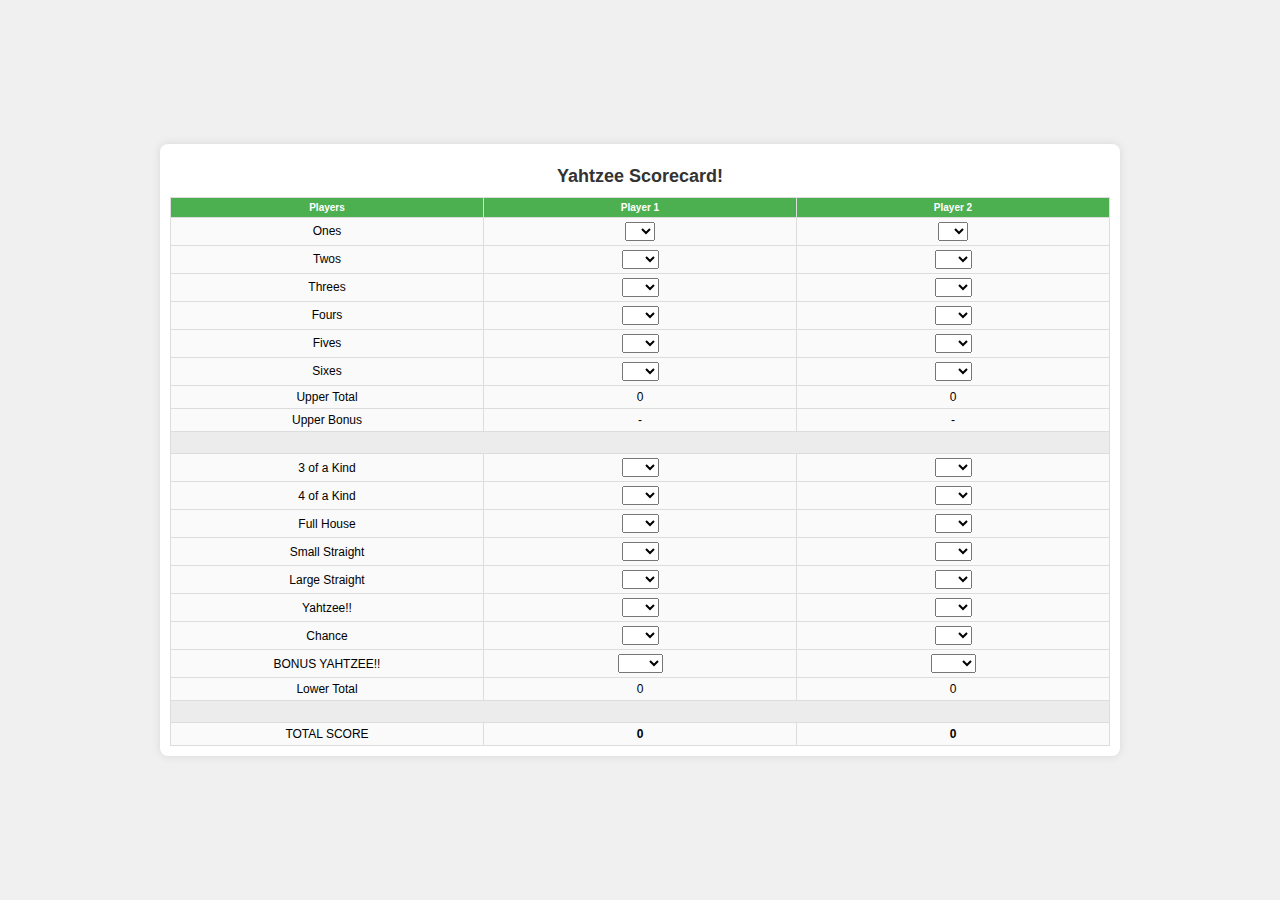
<file: index.html>
<!DOCTYPE html>
<html lang="en">
<head>
    <meta charset="UTF-8">
    <meta name="viewport" content="width=device-width, initial-scale=1.0">
    <title>Stylish Compact Table</title>
    <link rel="stylesheet" href="yahtzee.css">
    <script src="yahtzee.js"></script>
</head>
<body>
    <div class="container">
        <h1>Yahtzee Scorecard!</h1>
        <table id="myTable">
            <thead>
                <tr>
                    <th>Players</th>
                    <th>Player 1</th>
                    <th>Player 2</th>
                </tr>
            </thead>
            <tbody>
                <!-- 24 Rows -->
                <tr>
                    <td class="scoretype">Ones</td>
                    <td>
                        <select name="entry1-1">
                        <option value="">  </option>
                        <option value="blank">-</option>
                        <option value="1">1</option>
                        <option value="2">2</option>
                        <option value="3">3</option>
                        <option value="4">4</option>
                        <option value="5">5</option>
                 </select>
                </td>
                    <td>
                        <select name="entry2-1">
                        <option value="">  </option>
                        <option value="blank">-</option>
                        <option value="1">1</option>
                        <option value="2">2</option>
                        <option value="3">3</option>
                        <option value="4">4</option>
                        <option value="5">5</option>
                 </select>
                </td>
                </tr>
                <tr>
                    <td class="scoretype">Twos</td>
                    <td>
                        <select name="entry1-2">
                        <option value="">  </option>
                        <option value="blank">-</option>
                        <option value="2">2</option>
                        <option value="4">4</option>
                        <option value="6">6</option>
                        <option value="8">8</option>
                        <option value="10">10</option>
                 </select>
                </td>
                    <td>
                        <select name="entry2-2">
                        <option value="">  </option>
                        <option value="blank">-</option>
                        <option value="2">2</option>
                        <option value="4">4</option>
                        <option value="6">6</option>
                        <option value="8">8</option>
                        <option value="10">10</option>
                 </select>
                </td>
                </tr>
                <tr>
                    <td class="scoretype">Threes</td>
                    <td>
                        <select name="entry1-3">
                        <option value="">  </option>
                        <option value="blank">-</option>
                        <option value="3">3</option>
                        <option value="6">6</option>
                        <option value="9">9</option>
                        <option value="12">12</option>
                        <option value="15">15</option>
                 </select>
                </td>
                    <td>
                        <select name="entry2-3">
                        <option value="">  </option>
                        <option value="blank">-</option>
                        <option value="3">3</option>
                        <option value="6">6</option>
                        <option value="9">9</option>
                        <option value="12">12</option>
                        <option value="15">15</option>
                 </select>
                </td>
                </tr>
                <tr>
                    <td class="scoretype">Fours</td>
                    <td>
                        <select name="entry1-4">
                        <option value="">  </option>
                        <option value="blank">-</option>
                        <option value="4">4</option>
                        <option value="8">8</option>
                        <option value="12">12</option>
                        <option value="16">16</option>
                        <option value="20">20</option>
                 </select>
                </td>
                    <td>
                        <select name="entry2-4">
                        <option value="">  </option>
                        <option value="blank">-</option>
                        <option value="4">4</option>
                        <option value="8">8</option>
                        <option value="12">12</option>
                        <option value="16">16</option>
                        <option value="20">20</option>
                 </select>
                </tr>
                <tr>
                    <td class="scoretype">Fives</td>
                    <td>
                        <select name="entry1-5">
                        <option value="">  </option>
                        <option value="blank">-</option>
                        <option value="5">5</option>
                        <option value="10">10</option>
                        <option value="15">15</option>
                        <option value="20">20</option>
                        <option value="25">25</option>
                 </select>
                </td>
                    <td>
                        <select name="entry2-5">
                        <option value="">  </option>
                        <option value="blank">-</option>
                        <option value="5">5</option>
                        <option value="10">10</option>
                        <option value="15">15</option>
                        <option value="20">20</option>
                        <option value="25">25</option>
                 </select>
                </tr>
                <tr>
                    <td class="scoretype">Sixes</td>
                    <td>
                    <select name="entry1-6">
                        <option value="">  </option>
                        <option value="blank">-</option>
                        <option value="6">6</option>
                        <option value="12">12</option>
                        <option value="18">18</option>
                        <option value="24">24</option>
                        <option value="30">30</option>
                 </select>
                </td>
                    <td>
                        <select name="entry2-6">
                        <option value="">  </option>
                        <option value="blank">-</option>
                        <option value="6">6</option>
                        <option value="12">12</option>
                        <option value="18">18</option>
                        <option value="24">24</option>
                        <option value="30">30</option>
                 </select>
                 </td>
                </tr>
                <tr>
                    <td class="scoretype">Upper Total</td>
                    <td class="cpu" id="ut1"></td>
                    <td class="cpu" id="ut2"></td>
                </tr>
                <tr>
                    <td class="scoretype">Upper Bonus</td>
                    <td class="cpu" id="ub1"></td>
                    <td class="cpu" id="ub2"></td>
                </tr>
                <tr>
                    <td class="blankrow" colspan="3"></td>
                </tr>
                <tr>
                    <td class="scoretype">3 of a Kind</td>
                    <td><select name="entry1-7">
                        <option value="">  </option>
                        <option value="blank">-</option>
                        <option value="3">3</option>
                        <option value="6">6</option>
                        <option value="12">12</option>
                        <option value="15">15</option>
                        <option value="18">18</option>
                        </select>
                        </td>
                    <td><select name="entry2-7">
                        <option value="">  </option>
                        <option value="blank">-</option>
                        <option value="3">3</option>
                        <option value="6">6</option>
                        <option value="12">12</option>
                        <option value="15">15</option>
                        <option value="18">18</option>
                        </select>
                    </td>
                </tr>
                <tr>
                    <td class="scoretype">4 of a Kind</td>
                    <td><select name="entry1-8">
                        <option value="">  </option>
                        <option value="blank">-</option>
                        <option value="4">4</option>
                        <option value="8">8</option>
                        <option value="12">12</option>
                        <option value="16">16</option>
                        <option value="20">20</option>
                        <option value="24">24</option>
                    </select>
                </td>
                    <td><select name="entry2-8">
                        <option value="">  </option>
                        <option value="blank">-</option>
                        <option value="4">4</option>
                        <option value="8">8</option>
                        <option value="16">16</option>
                        <option value="20">20</option>
                        <option value="24">24</option>
                        </select>
                        </td>
                </tr>
                <tr>
                    <td class="scoretype">Full House</td>
                    <td><select name="entry1-9">
                        <option value="">  </option>
                        <option value="blank">-</option>
                        <option value="25">25</option>
                    </select>
                </td>
                    <td><select name="entry2-9">
                        <option value="">  </option>
                        <option value="blank">-</option>
                        <option value="25">25</option>
                    </select>
                </td>
                </tr>
                <tr>
                    <td class="scoretype">Small Straight</td>
                    <td><select name="entry1-10">
                        <option value="">  </option>
                        <option value="blank">-</option>
                        <option value="30">30</option>
                    </select>
                </td>
                    <td><select name="entry2-10">
                        <option value="">  </option>
                        <option value="blank">-</option>
                        <option value="30">30</option>
                    </select>
                </td>
                </tr>
                <tr>
                    <td class="scoretype">Large Straight</td>
                    <td><select name="entry1-11">
                        <option value="">  </option>
                        <option value="blank">-</option>
                        <option value="40">40</option>
                    </select>
                </td>
                    <td><select name="entry2-11">
                        <option value="">  </option>
                        <option value="blank">-</option>
                        <option value="40">40</option>
                    </select>
                </td>
                </tr>
                <tr>
                    <td class="scoretype">Yahtzee!!</td>
                    <td><select name="entry1-12">
                        <option value="">  </option>
                        <option value="blank">-</option>
                        <option value="50">50</option>
                    </select>
                </td>
                    <td><select name="entry2-12">
                        <option value="">  </option>
                        <option value="blank">-</option>
                        <option value="50">50</option>
                    </select>
                </td>
                </tr>
                <tr>
                    <td class="scoretype">Chance</td>
                    <td><select name="entry1-13">
                        <option value="">  </option>
                        <option value="blank">-</option>
                        <option value="5">5</option>
                        <option value="6">6</option>
                        <option value="7">7</option>
                        <option value="8">8</option>
                        <option value="9">9</option>
                        <option value="10">10</option>
                        <option value="11">11</option>
                        <option value="12">12</option>
                        <option value="13">13</option>
                        <option value="14">14</option>
                        <option value="15">15</option>
                        <option value="16">16</option>
                        <option value="17">17</option>
                        <option value="18">18</option>
                        <option value="19">19</option>
                        <option value="20">20</option>
                        <option value="21">21</option>
                        <option value="22">22</option>
                        <option value="23">23</option>
                        <option value="24">24</option>
                        <option value="25">25</option>
                        <option value="26">26</option>
                        <option value="27">27</option>
                        <option value="28">28</option>
                        <option value="29">29</option>
                        <option value="30">30</option>
                    </select>
                    </td>
                    <td><select name="entry2-13">
                        <option value="">  </option>
                        <option value="blank">-</option>
                        <option value="5">5</option>
                        <option value="6">6</option>
                        <option value="7">7</option>
                        <option value="8">8</option>
                        <option value="9">9</option>
                        <option value="10">10</option>
                        <option value="11">11</option>
                        <option value="12">12</option>
                        <option value="13">13</option>
                        <option value="14">14</option>
                        <option value="15">15</option>
                        <option value="16">16</option>
                        <option value="17">17</option>
                        <option value="18">18</option>
                        <option value="19">19</option>
                        <option value="20">20</option>
                        <option value="21">21</option>
                        <option value="22">22</option>
                        <option value="23">23</option>
                        <option value="24">24</option>
                        <option value="25">25</option>
                        <option value="26">26</option>
                        <option value="27">27</option>
                        <option value="28">28</option>
                        <option value="29">29</option>
                        <option value="30">30</option>
                        </select>
                    </td>
                </tr>
                <tr>
                    <td class="scoretype">BONUS YAHTZEE!!</td>
                    <td><select name="entry1-14">
                        <option value="">  </option>
                        <option value="blank">-</option>
                        <option value="100">100</option>
                    </select>
                </td>
                    <td><select name="entry2-14">
                        <option value="">  </option>
                        <option value="blank">-</option>
                        <option value="100">100</option>
                    </select>
                </td>
                </tr>
                <tr>
                    <td class="scoretype">Lower Total</td>
                    <td class="cpu" id="lt1"></td>
                    <td class="cpu" id="lt2"></td>
                </tr>
                <tr>
                    <td class="blankrow" colspan="3"></td>
                </tr>
                <tr>
                    <td class="scoretype">TOTAL SCORE</td>
                    <td class="cpu totalscore" id="ts1"></td>
                    <td class="cpu totalscore" id="ts2"></td>
                </tr>
            </tbody>
        </table>
    </div>
</body>
</html>
</file>
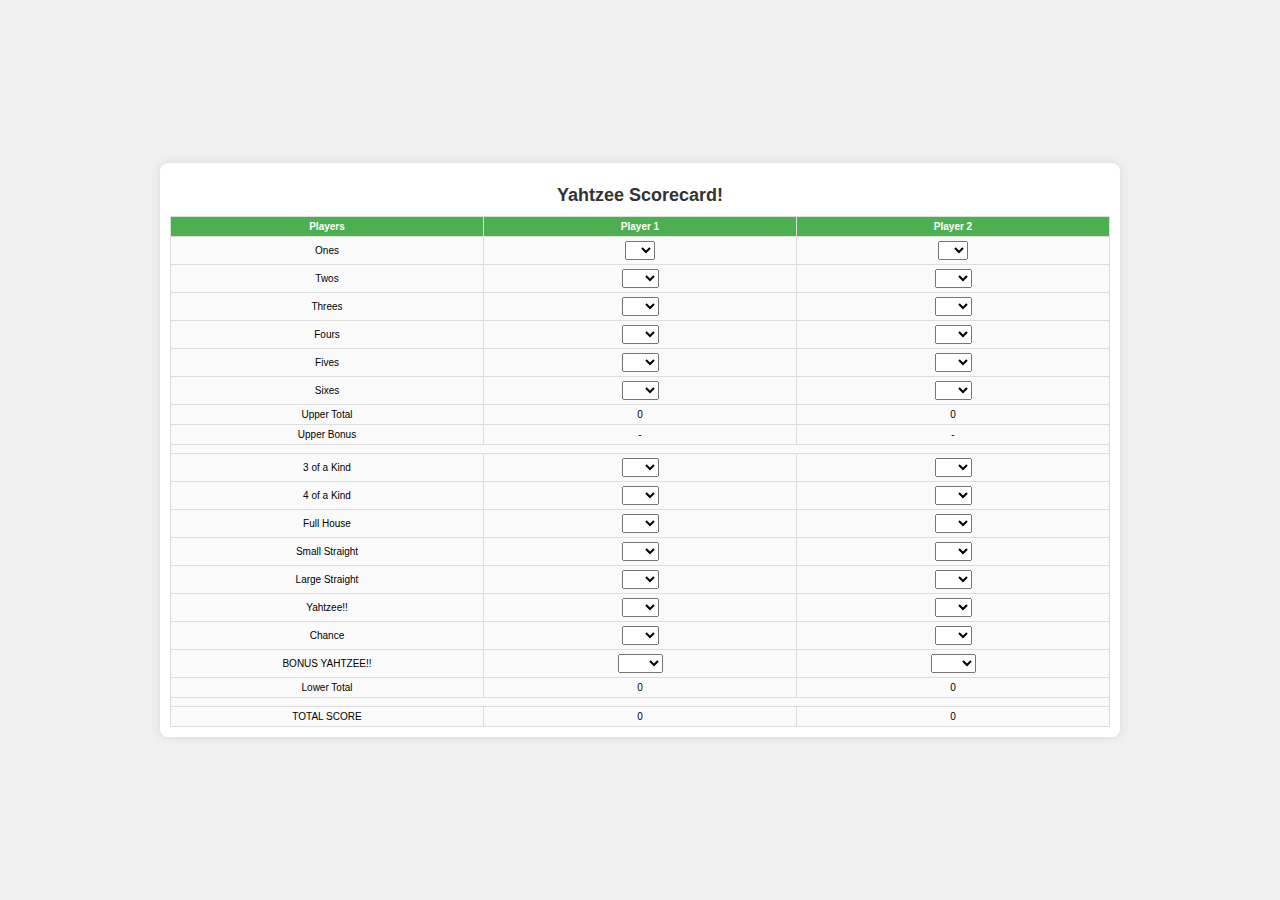
<file: yahtzee.html>
<!DOCTYPE html>
<html lang="en">
<head>
    <meta charset="UTF-8">
    <meta name="viewport" content="width=device-width, initial-scale=1.0">
    <title>Stylish Compact Table</title>
    <link rel="stylesheet" href="/yahtzee.css">
    <script src="/yahtzee.js"></script>
</head>
<body>
    <div class="container">
        <h1>Yahtzee Scorecard!</h1>
        <table id="myTable">
            <thead>
                <tr>
                    <th>Players</th>
                    <th>Player 1</th>
                    <th>Player 2</th>
                </tr>
            </thead>
            <tbody>
                <!-- 24 Rows -->
                <tr>
                    <td>Ones</td>
                    <td>
                        <select name="entry1-1">
                        <option value="">  </option>
                        <option value="blank">-</option>
                        <option value="1">1</option>
                        <option value="2">2</option>
                        <option value="3">3</option>
                        <option value="4">4</option>
                        <option value="5">5</option>
                 </select>
                </td>
                    <td>
                        <select name="entry2-1">
                        <option value="">  </option>
                        <option value="blank">-</option>
                        <option value="1">1</option>
                        <option value="2">2</option>
                        <option value="3">3</option>
                        <option value="4">4</option>
                        <option value="5">5</option>
                 </select>
                </td>
                </tr>
                <tr>
                    <td>Twos</td>
                    <td>
                        <select name="entry1-2">
                        <option value="">  </option>
                        <option value="blank">-</option>
                        <option value="2">2</option>
                        <option value="4">4</option>
                        <option value="6">6</option>
                        <option value="8">8</option>
                        <option value="10">10</option>
                 </select>
                </td>
                    <td>
                        <select name="entry2-2">
                        <option value="">  </option>
                        <option value="blank">-</option>
                        <option value="2">2</option>
                        <option value="4">4</option>
                        <option value="6">6</option>
                        <option value="8">8</option>
                        <option value="10">10</option>
                 </select>
                </td>
                </tr>
                <tr>
                    <td>Threes</td>
                    <td>
                        <select name="entry1-3">
                        <option value="">  </option>
                        <option value="blank">-</option>
                        <option value="3">3</option>
                        <option value="6">6</option>
                        <option value="9">9</option>
                        <option value="12">12</option>
                        <option value="15">15</option>
                 </select>
                </td>
                    <td>
                        <select name="entry2-3">
                        <option value="">  </option>
                        <option value="blank">-</option>
                        <option value="3">3</option>
                        <option value="6">6</option>
                        <option value="9">9</option>
                        <option value="12">12</option>
                        <option value="15">15</option>
                 </select>
                </td>
                </tr>
                <tr>
                    <td>Fours</td>
                    <td>
                        <select name="entry1-4">
                        <option value="">  </option>
                        <option value="blank">-</option>
                        <option value="4">4</option>
                        <option value="8">8</option>
                        <option value="12">12</option>
                        <option value="16">16</option>
                        <option value="20">20</option>
                 </select>
                </td>
                    <td>
                        <select name="entry2-4">
                        <option value="">  </option>
                        <option value="blank">-</option>
                        <option value="4">4</option>
                        <option value="8">8</option>
                        <option value="12">12</option>
                        <option value="16">16</option>
                        <option value="20">20</option>
                 </select>
                </tr>
                <tr>
                    <td>Fives</td>
                    <td>
                        <select name="entry1-5">
                        <option value="">  </option>
                        <option value="blank">-</option>
                        <option value="5">5</option>
                        <option value="10">10</option>
                        <option value="15">15</option>
                        <option value="20">20</option>
                        <option value="25">25</option>
                 </select>
                </td>
                    <td>
                        <select name="entry2-5">
                        <option value="">  </option>
                        <option value="blank">-</option>
                        <option value="5">5</option>
                        <option value="10">10</option>
                        <option value="15">15</option>
                        <option value="20">20</option>
                        <option value="25">25</option>
                 </select>
                </tr>
                <tr>
                    <td>Sixes</td>
                    <td>
                    <select name="entry1-6">
                        <option value="">  </option>
                        <option value="blank">-</option>
                        <option value="6">6</option>
                        <option value="12">12</option>
                        <option value="18">18</option>
                        <option value="24">24</option>
                        <option value="30">30</option>
                 </select>
                </td>
                    <td>
                        <select name="entry2-6">
                        <option value="">  </option>
                        <option value="blank">-</option>
                        <option value="6">6</option>
                        <option value="12">12</option>
                        <option value="18">18</option>
                        <option value="24">24</option>
                        <option value="30">30</option>
                 </select>
                 </td>
                </tr>
                <tr>
                    <td>Upper Total</td>
                    <td id="ut1"></td>
                    <td id="ut2"></td>
                </tr>
                <tr>
                    <td>Upper Bonus</td>
                    <td id="ub1"></td>
                    <td id="ub2"></td>
                </tr>
                <tr>
                    <td colspan="3"></td>
                </tr>
                <tr>
                    <td>3 of a Kind</td>
                    <td><select name="entry1-7">
                        <option value="">  </option>
                        <option value="blank">-</option>
                        <option value="3">3</option>
                        <option value="6">6</option>
                        <option value="12">12</option>
                        <option value="15">15</option>
                        <option value="18">18</option>
                        </select>
                        </td>
                    <td><select name="entry2-7">
                        <option value="">  </option>
                        <option value="blank">-</option>
                        <option value="3">3</option>
                        <option value="6">6</option>
                        <option value="12">12</option>
                        <option value="15">15</option>
                        <option value="18">18</option>
                        </select>
                    </td>
                </tr>
                <tr>
                    <td>4 of a Kind</td>
                    <td><select name="entry1-8">
                        <option value="">  </option>
                        <option value="blank">-</option>
                        <option value="4">4</option>
                        <option value="8">8</option>
                        <option value="16">16</option>
                        <option value="20">20</option>
                        <option value="24">24</option>
                    </select>
                </td>
                    <td><select name="entry2-8">
                        <option value="">  </option>
                        <option value="blank">-</option>
                        <option value="4">4</option>
                        <option value="8">8</option>
                        <option value="16">16</option>
                        <option value="20">20</option>
                        <option value="24">24</option>
                        </select>
                        </td>
                </tr>
                <tr>
                    <td>Full House</td>
                    <td><select name="entry1-9">
                        <option value="">  </option>
                        <option value="blank">-</option>
                        <option value="25">25</option>
                    </select>
                </td>
                    <td><select name="entry2-9">
                        <option value="">  </option>
                        <option value="blank">-</option>
                        <option value="25">25</option>
                    </select>
                </td>
                </tr>
                <tr>
                    <td>Small Straight</td>
                    <td><select name="entry1-10">
                        <option value="">  </option>
                        <option value="blank">-</option>
                        <option value="30">30</option>
                    </select>
                </td>
                    <td><select name="entry2-10">
                        <option value="">  </option>
                        <option value="blank">-</option>
                        <option value="30">30</option>
                    </select>
                </td>
                </tr>
                <tr>
                    <td>Large Straight</td>
                    <td><select name="entry1-11">
                        <option value="">  </option>
                        <option value="blank">-</option>
                        <option value="40">40</option>
                    </select>
                </td>
                    <td><select name="entry2-11">
                        <option value="">  </option>
                        <option value="blank">-</option>
                        <option value="40">40</option>
                    </select>
                </td>
                </tr>
                <tr>
                    <td>Yahtzee!!</td>
                    <td><select name="entry1-12">
                        <option value="">  </option>
                        <option value="blank">-</option>
                        <option value="50">50</option>
                    </select>
                </td>
                    <td><select name="entry2-12">
                        <option value="">  </option>
                        <option value="blank">-</option>
                        <option value="50">50</option>
                    </select>
                </td>
                </tr>
                <tr>
                    <td>Chance</td>
                    <td><select name="entry1-13">
                        <option value="">  </option>
                        <option value="blank">-</option>
                        <option value="5">5</option>
                        <option value="6">6</option>
                        <option value="7">7</option>
                        <option value="8">8</option>
                        <option value="9">9</option>
                        <option value="10">10</option>
                        <option value="11">11</option>
                        <option value="12">12</option>
                        <option value="13">13</option>
                        <option value="14">14</option>
                        <option value="15">15</option>
                        <option value="16">16</option>
                        <option value="17">17</option>
                        <option value="18">18</option>
                        <option value="19">19</option>
                        <option value="20">20</option>
                        <option value="21">21</option>
                        <option value="22">22</option>
                        <option value="23">23</option>
                        <option value="24">24</option>
                        <option value="25">25</option>
                        <option value="26">26</option>
                        <option value="27">27</option>
                        <option value="28">28</option>
                        <option value="29">29</option>
                        <option value="30">30</option>
                    </select>
                    </td>
                    <td><select name="entry2-13">
                        <option value="">  </option>
                        <option value="blank">-</option>
                        <option value="5">5</option>
                        <option value="6">6</option>
                        <option value="7">7</option>
                        <option value="8">8</option>
                        <option value="9">9</option>
                        <option value="10">10</option>
                        <option value="11">11</option>
                        <option value="12">12</option>
                        <option value="13">13</option>
                        <option value="14">14</option>
                        <option value="15">15</option>
                        <option value="16">16</option>
                        <option value="17">17</option>
                        <option value="18">18</option>
                        <option value="19">19</option>
                        <option value="20">20</option>
                        <option value="21">21</option>
                        <option value="22">22</option>
                        <option value="23">23</option>
                        <option value="24">24</option>
                        <option value="25">25</option>
                        <option value="26">26</option>
                        <option value="27">27</option>
                        <option value="28">28</option>
                        <option value="29">29</option>
                        <option value="30">30</option>
                        </select>
                    </td>
                </tr>
                <tr>
                    <td>BONUS YAHTZEE!!</td>
                    <td><select name="entry1-14">
                        <option value="">  </option>
                        <option value="blank">-</option>
                        <option value="100">100</option>
                    </select>
                </td>
                    <td><select name="entry2-14">
                        <option value="">  </option>
                        <option value="blank">-</option>
                        <option value="100">100</option>
                    </select>
                </td>
                </tr>
                <tr>
                    <td>Lower Total</td>
                    <td id="lt1"></td>
                    <td id="lt2"></td>
                </tr>
                <tr>
                    <td colspan="3"></td>
                </tr>
                <tr>
                    <td>TOTAL SCORE</td>
                    <td id="ts1"></td>
                    <td id="ts2"></td>
                </tr>
            </tbody>
        </table>
    </div>
</body>
</html>
</file>
<file: yahtzee.css>
body {
    font-family: Arial, sans-serif;
    margin: 0;
    padding: 0;
    display: flex;
    justify-content: center;
    align-items: center;
    height: 100vh;
    background-color: #f0f0f0;
}

/* Base container styles */
.container {
    width: 75%;
    max-width: 100%;
    padding: 10px;
    background-color: white;
    box-shadow: 0 0 10px rgba(0, 0, 0, 0.1);
    border-radius: 8px;
    box-sizing: border-box;
    overflow: auto;
    text-align: center;
}

/* Mobile-specific styles */
@media (max-width: 767px) {
    .container {
        width: 100%;
        height: 100vh; /* 100% of the viewport height */
        padding: 10px;
        box-sizing: border-box;
    }
}


h1 {
    margin-bottom: 10px;
    font-size: 18px;
    color: #333;
}

table {
    width: 100%;
    border-collapse: collapse;
    margin: 0 auto;
    font-size: 10px;
}

th, td {
    padding: 4px;
    border: 1px solid #ddd;
    text-align: center;
}

th {
    background-color: #4CAF50;
    color: white;
    padding: 4px 2px;
}

td {
    background-color: #fafafa;
    padding: 4px 2px;
}

input[type="text"] {
    width: 100%;
    padding: 2px;
    margin: 0;
    box-sizing: border-box;
    font-size: 10px;
    text-align: center;
}

@media (max-width: 600px) {
    body {
        padding: 5px;
    }

    .container {
        padding: 5px;
    }

    table {
        font-size: 8px;
    }

    th, td {
        padding: 2px;
    }

    input[type="text"] {
        width: 100%;
        padding: 1px;
        font-size: 8px;
        text-align: center;
    }
}

/* Set specific widths for columns */
th:first-child, td:first-child {
    width: 30%; /* Adjust as needed */
}

th:nth-child(2), td:nth-child(2),
th:nth-child(3), td:nth-child(3) {
    width: 30%; /* Adjust as needed */
}
.red-background {
    background-color: red;
}

.green-background {
    background-color: green;
}
td.scoretype {
    font-size: 9pt !important;
}
td.blankrow {
    height: 10pt;
    background-color: #ececec;
}
td.cpu {
    font-size: 9pt;
}
td.totalscore {
    font-weight: bold;
}
</file>
